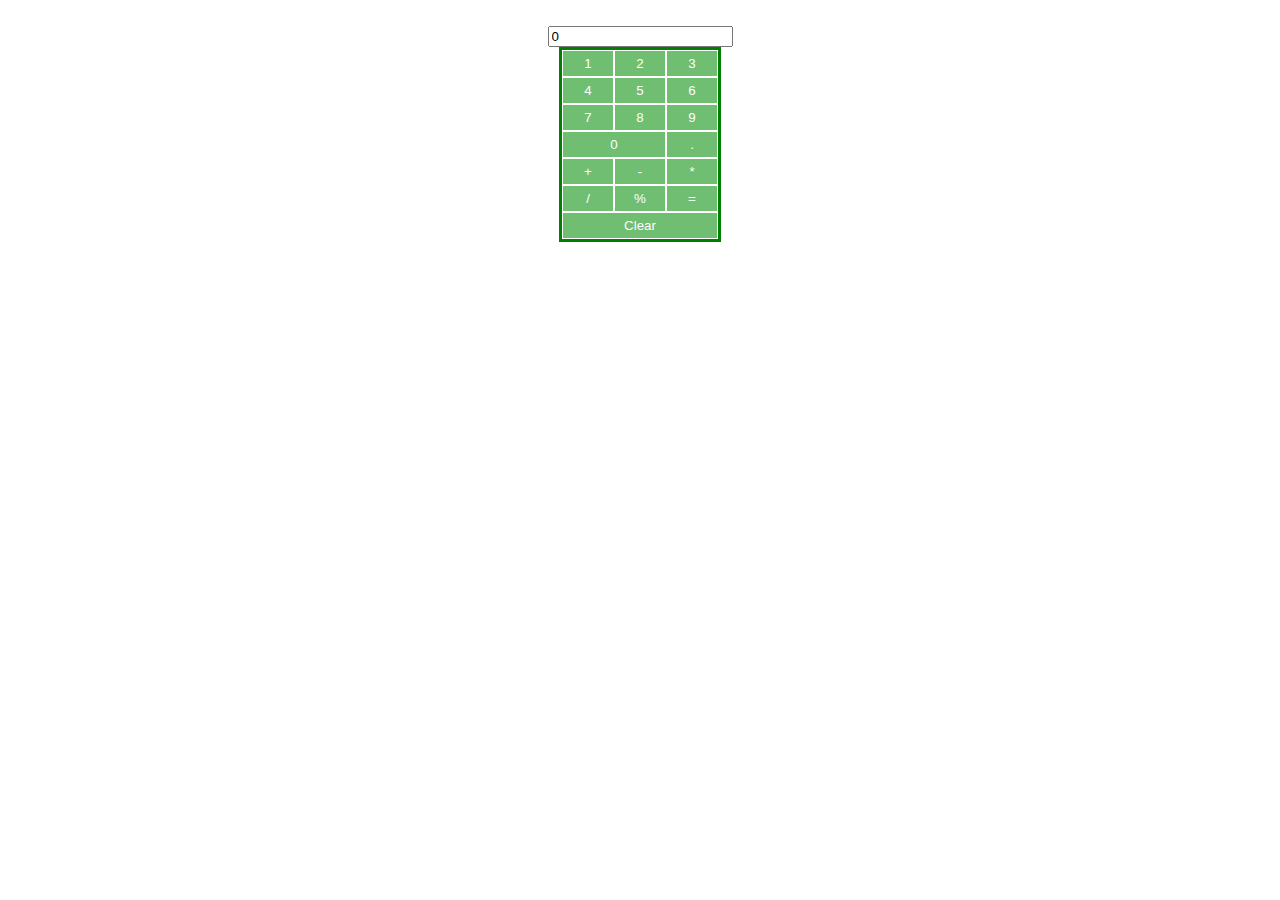
<file: links/calculator.html>
<!DOCTYPE html>
<html>
<head>
<style>
  .button_standard{
  border: none ;
  border-radius: 15;
  color: white;
  opacity: 0.8;
  transition: 0.3s;
	background-color: #4CAF50; 
    height:25px;
    width:50px;
  }

  .button_nonstandard{
  border: none;
  border-radius: 15;
  color: white;
  opacity: 0.8;
  transition: 0.3s;  
	background-color: #4CAF50;
    height:25px;
    width:100%;
  }

  .button_standard:hover, .button_nonstandard:hover {
  background-color: rgb(177, 218, 178); /* Green */
  color: white;

  table.center {
    margin-left:auto; 
    margin-right:auto;
  }

}

  table, th, td {
    /*border: 1px solid black; */
    border-collapse: collapse;
}


table {
    margin: 0 auto;
    border: 3px solid green;
}

input[type="display"] {
             display: block;
             margin : 0 auto;
        }

</style>
<title>My Home Page</title>
</head>
<body>
  <div id="main">
    <form action="" >
      <!--<input align="center" type="display" id="displayCalc" value="0" readonly> -->
      <br>
      <table>
         <input type="display" id="displayCalc" value="0" readonly>
        </tr>
          <tr>
            <td><button type="button" id="1" class="button_standard" onclick="service_click(this.id)">1</button></td>
            <td><button type="button" id="2"class="button_standard" onclick="service_click(this.id)">2</button></td>
            <td><button type="button" id="3" class="button_standard" onclick="service_click(this.id)">3</button></td>
          </tr>
          <tr>
            <td><button type="button" id="4" class="button_standard" onclick="service_click(this.id)">4</button></td>
            <td><button type="button" id="5" class="button_standard"onclick="service_click(this.id)">5</button></td>
            <td><button type="button" id="6"class="button_standard" onclick="service_click(this.id)">6</button></td>
          </tr>
          <tr>
            <td><button type="button" id="7" class="button_standard" onclick="service_click(this.id)">7</button></td>
            <td><button type="button" id="8" class="button_standard" onclick="service_click(this.id)">8</button></td>
            <td><button type="button" id="9" class="button_standard" onclick="service_click(this.id)">9</button></td>
          </tr>  
          <tr>
            <td colspan="2"><button type="button" id="0" class="button_nonstandard" onclick="service_click(this.id)">0</button></td>
            <td><button type="button" id="dot" class="button_standard" onclick="service_click(this.id)">.</button></td>
          </tr> 
          <tr>
            <td><button type="button" id="plus" class="button_standard" onclick="service_click(this.id)">+</button></td>
            <td><button type="button" id="minus" class="button_standard" onclick="service_click(this.id)">-</button></td>
            <td><button type="button" id="mult" class="button_standard"onclick="service_click(this.id)">*</button></td>
          </tr>    
          <tr>
            <td><button type="button" id="div" class="button_standard" onclick="service_click(this.id)">/</button></td>
            <td><button type="button" id="mod" class="button_standard" onclick="service_click(this.id)">%</button></td>
            <td><button type="button" id="equal" class="button_standard" onclick="service_click(this.id)">=</button></td>
          </tr>  
          <tr>
              <td colspan="3"><button type="button" id="clear" class="button_nonstandard" onclick="service_click(this.id)">Clear</button></td>
        </tr>                           
        </table>
    </form>
  </div>
    <script type="text/javascript">

		//This object will keep track of what has been entered by the user.
		const calculator = {
			value: '0',
			firstOp: null,
			secondOp: null,		
			operator: null,	
      waitSecondOp: false
		};
	
		function updateDisplay() {
			document.getElementById("displayCalc").value = calculator['value']; 
		}
    function displayResult() {
      console.log("displayResult");
      const operator = calculator['operator'];

      let x = null;
      if('+' === operator){
        x = parseFloat(calculator['firstOp']) + parseFloat(calculator['secondOp']);
      }
      else if('-' === operator) {
        x = parseFloat(calculator['firstOp']) - parseFloat(calculator['secondOp']);
      }
      else if('/' === operator) {
        x = parseFloat(calculator['firstOp']) / parseFloat(calculator['secondOp']);
      }   
      else if('*' === operator) {
        x = parseFloat(calculator['firstOp']) * parseFloat(calculator['secondOp']);
      }    
      else if('%' === operator) {
        x = parseFloat(calculator['firstOp']) % parseFloat(calculator['secondOp']);
      }             
      
      document.getElementById("displayCalc").value = x; 
      calculator['firstOp'] = x;
      calculator['operator'] = null;
      calculator['waitSecondOp'] = false;
    }

    function clearDisiplay() {
      console.log("clearDisiplay");
      document.getElementById("displayCalc").value = '0';
    }
		
		function addDigit(digit) {
      console.log("addDigit " + digit);
			const { value } = calculator;
      calculator.value = value === '0' ? digit : value + digit;	

      if(calculator.waitSecondOp === false) {
        calculator.firstOp = calculator.value;
      } else {
        calculator.secondOp = calculator.value;
      }

      updateDisplay();
		}

    function addDecimal(dot) {
      console.log("addDecimal " + dot);
      if(!/\./.test(calculator.value)){
        calculator.value = calculator.value + dot;
        updateDisplay();
      }
		}

    function addOperator(operator) {
      console.log("addOperator " + operator);
      calculator.operator = operator;
      calculator.waitSecondOp = true;
      calculator.value = '0';
      updateDisplay();
    }

    function service_click(clicked_id)
    {
        let id = document.getElementById(clicked_id);
        
        this.blur();

        //Check for digits
        if(/\d/.test(id.id)) {
          addDigit(id.id);
        }
        else if ('dot' === id.id) {
          addDecimal('.');
        }
        else if ('clear' === id.id) {
          clearDisiplay();
          calculator['firstOp'] = null;
          calculator['secondOp'] = null;
          calculator['operand'] = null;
          calculator['value'] = '0';
          calculator['waitSecondOp'] = false;
        }
        else if('plus' === id.id) {
          addOperator('+');
        }
        else if('minus' === id.id) {
          addOperator('-');
        }
        else if('mult' === id.id) {
          addOperator('*');
        }  
        else if('div' === id.id) {
          addOperator('/');
        }  
        else if('mod' === id.id) {
          addOperator('%');
        }    
        else if('equal' === id.id){
          displayResult();
        }             
    }

    //Start event listeners
    document.addEventListener('keydown', (event)=>
      {
        console.log("Evnet Listener: Key down " + event.key.toString());
        
        //Get the digits
        if((event.key >= 0) && (event.key <= 9)){
          addDigit(event.key.toString());
        }
        else if('+' === event.key) {
          addOperator('+');
        }
        else if('-' === event.key) {
          addOperator('-');
        }
        else if('*' === event.key) {
          addOperator('*');
        }  
        else if('/' === event.key) {
          addOperator('/');
        }  
        else if('%' === event.key) {
          addOperator('%');
        }    
        else if('Enter' === event.key){
          displayResult();
        }  
      });
    </script>
</body>
</html>
</file>
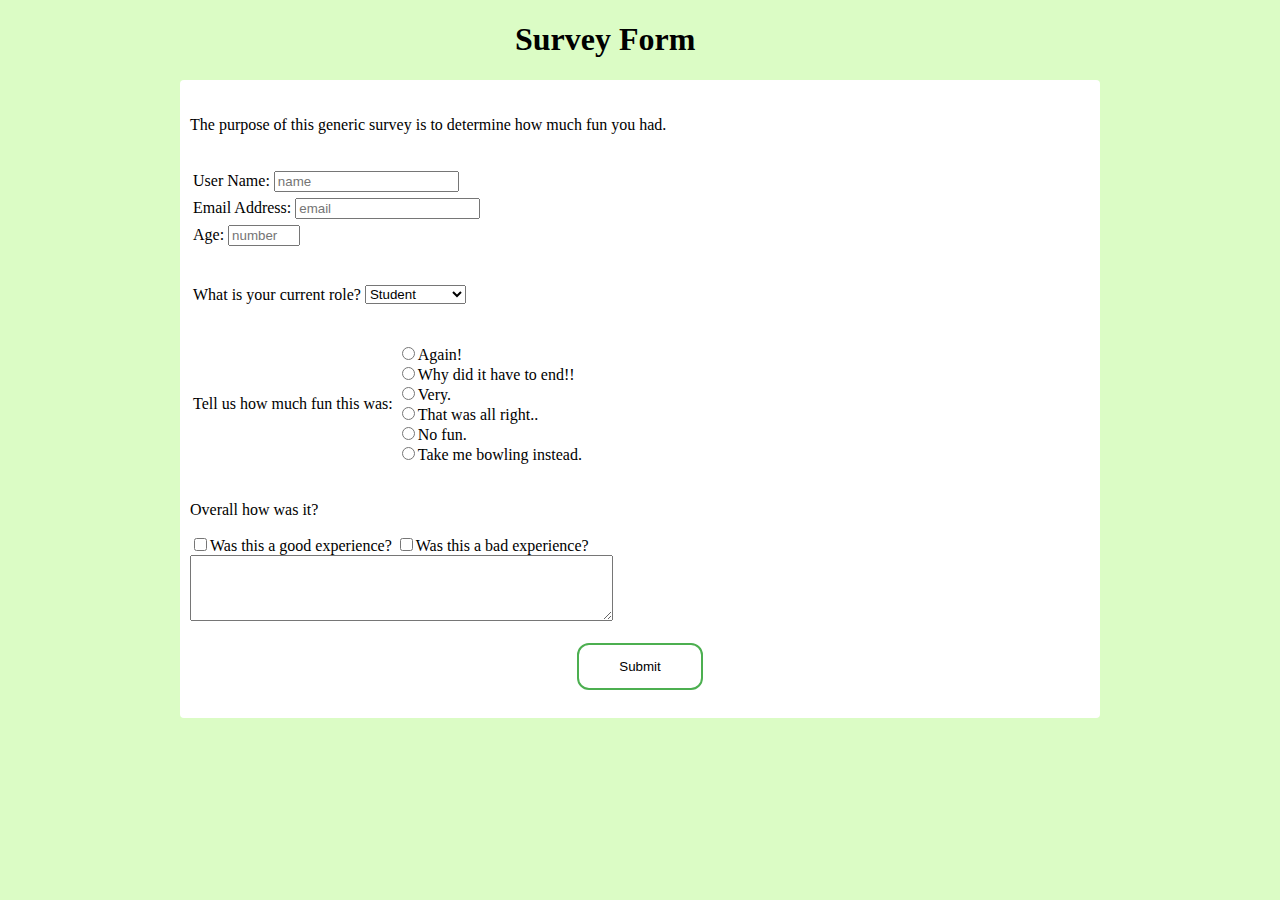
<file: links/survey.html>
<!DOCTYPE html>
<html lang = "en">
	<head>
		<style>
			body
			{
				background-color: rgb(219, 252, 197);
				min-width: 320px;
			}
			.center
			{
				display: block;
				margin-left: auto;
				margin-right: auto;
				width: 50%;
				height: auto;
				max-width: 250px;
			}
			.border
			{
				background-color: white;
				margin: 0 auto;
				border-radius: 4px;
				width: 75%;
				max-width: 900px;
				padding: 10px;
				padding-top: 20px;				
			}
			.button
			{
				background-color: white;	
				color: black;
				border: 2px solid #4CAF50; /* Green */
				border-radius: 12px;
				padding: 14px 40px;
				text-align: center;
			}

			.button:hover{
				background-color: #4CAF50; /* Green */
  				color: white;
			}	

			.align {
 				vertical-align: middle;
			}
		</style>
		<!-- Set the encoding characters for the html -->
		<meta charset = "utf-8"/>		
		<title>A Generic Survey</title>
	</head>
	<!--This is the body of the html document which provides links to the different menu items.-->
	<body>
		<h1 id="title" class="center">Survey Form</h2>
			<div class="border">
					<p id="description">The purpose of this generic survey is to determine how much fun you had.</p><br>


					<form id="survey-form">
						<table>
							<td><label id="name-label" >User Name:</label></td>
							<td><input type="text" id="name" placeholder="name" required></td>
						</table>
						<table>
								<td><label id="email-label" >Email Address:</label></td>
								<td><input type="email" id="email" placeholder="email" pattern ="[A-Za-z]{1,}[@][A-Za-z]{1,}\.com" required></td>
						</table>
						<table>
							<td><label id="number-label">Age:</label><br></td>
							<td><input type="number" id="number" placeholder="number" pattern="[0-9]+" min="0" max="1000" required></td>
						</table>

						<br>
						<table>

							<td>
									<p>What is your current role?</p>							
							</td>
							<td>
								<select id="dropdown">
									<option value="1">Student</option>
									<option value="2">Engineer</option>
									<option value="3">Manager</option>
									<option value="4">Recruiter</option>
									<option value="5">Adminsitrator</option>
									<option value="6">Other</option>
								</select>							
							</td>
						</table>
						<br>
						
						<table>
							<td><p>Tell us how much fun this was:</p></td>
							<td>
								<input type="radio" name="fun" value="very high">Again!<br> 
								<input type="radio" name="fun" value="high">Why did it have to end!!<br>
								<input type="radio" name="fun" value="high">Very.<br>
								<input type="radio" name="fun" value="medium">That was all right..<br>
								<input type="radio" name="fun" value="low">No fun.<br> 
								<input type="radio" name="fun" value="very low">Take me bowling instead.<br>							
							</td>
						</table>					 
						
						<br>
						<p>Overall how was it?</p>
						<input type="checkbox" name="good" value="Good">Was this a good experience?</input>
						<input type="checkbox" name="bad" value="Bad">Was this a bad experience?</input>
						<br>
						<textarea rows="4" cols="50">
						</textarea>
						<br>
						<br>
						<div style="text-align:center">
								<input type="submit" id="submit" class="button">
						</div>
						<br>
					</form>	
			</div>

		
		<script src="https://cdn.freecodecamp.org/testable-projects-fcc/v1/bundle.js"></script>
	</body>
</html>
</file>
